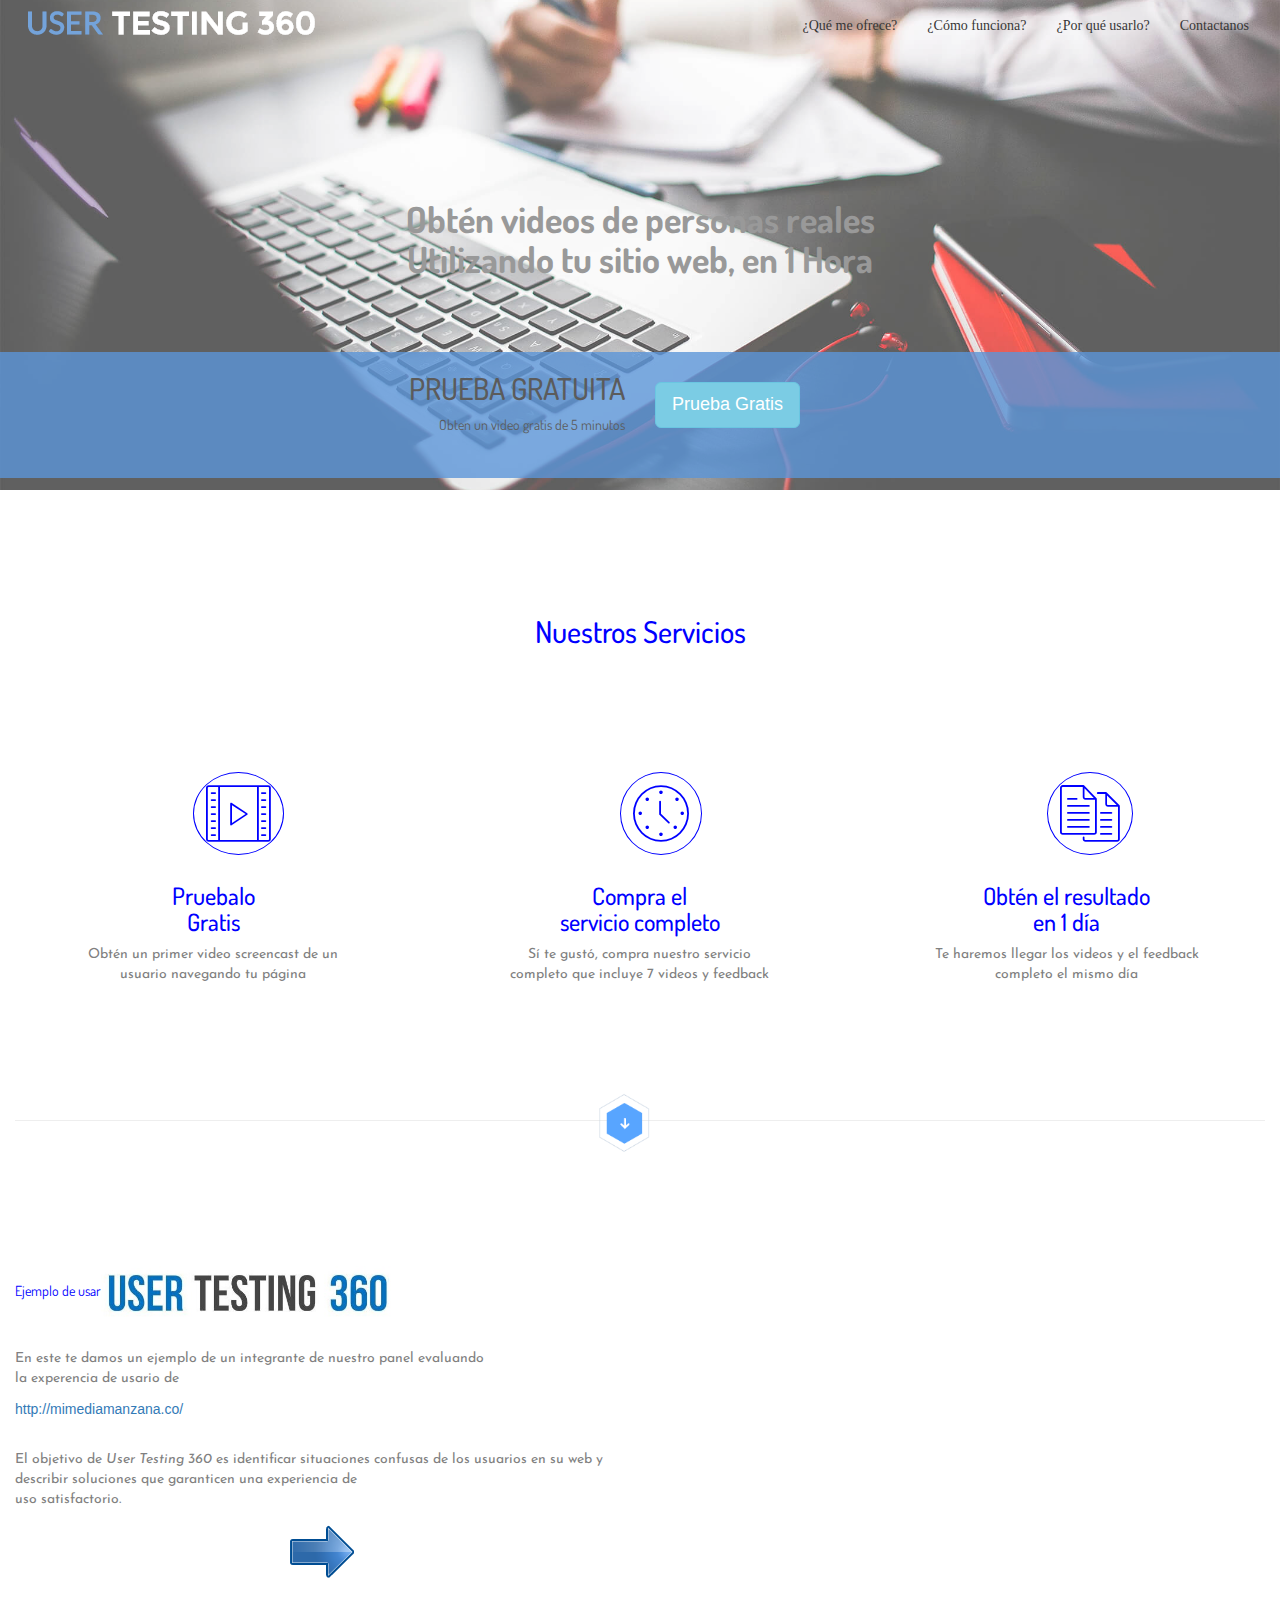
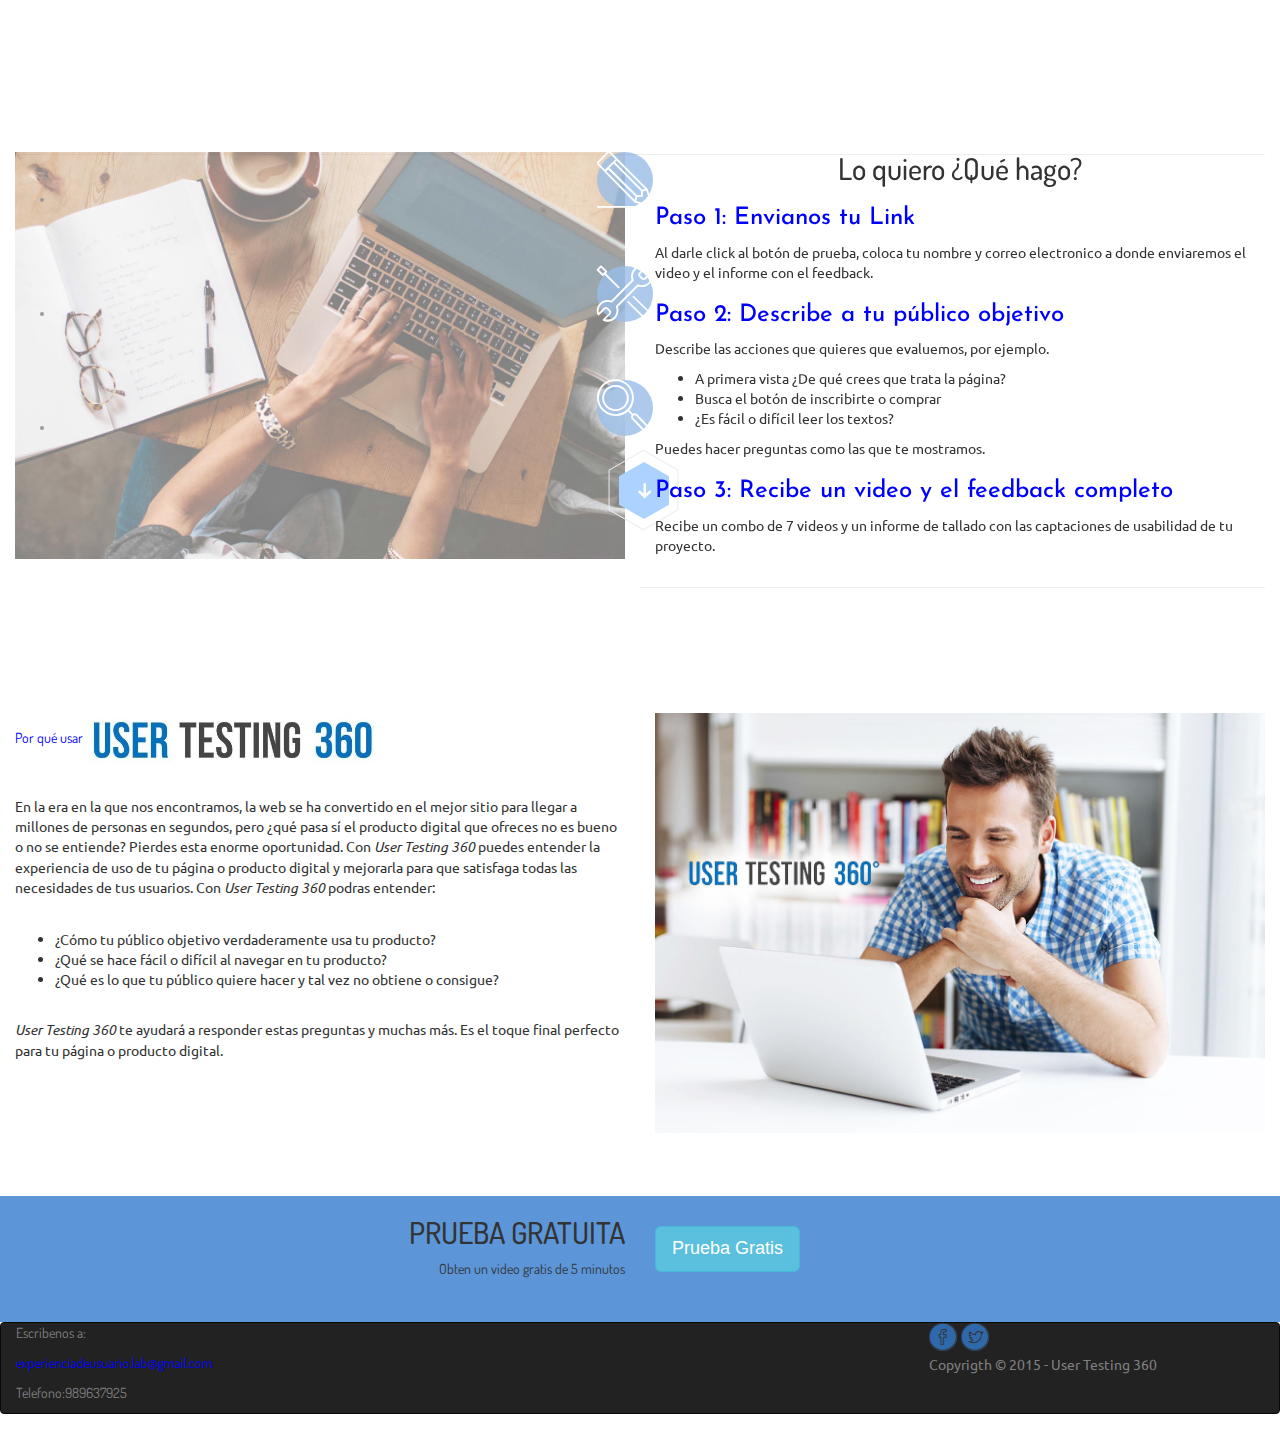
<file: index.html>
<!DOCTYPE html>
<html>
<head>
		<meta charset="utf-8">
		<meta name="viewport" content="width=device-width, initial-scale=1">
		<title>User Testing 360°</title>
		<link href="https://fonts.googleapis.com/css?family=Dosis" rel="stylesheet">
		<link href="https://fonts.googleapis.com/css?family=Josefin+Sans" rel="stylesheet">
		<link href="https://fonts.googleapis.com/css?family=Ubuntu" rel="stylesheet">
		<link rel="shortcut icon" href="image/ico/favicon.ico">
		<link rel="stylesheet" type="text/css" href="css/bootstrap.min.css">
		<link rel="stylesheet" type="text/css" href="css/animate.css">
		<link rel="stylesheet" type="text/css" href="css/font-awesome.min.css">
		<link rel="stylesheet" type="text/css" href="css/icomoon.css">
	 	<link rel="stylesheet" type="text/css" href="css/main.css">
</head>
<body>
	<div class="container-fluid bg-hd"><!--container con imágen de fondo-->
		<header><!--Comineza Encabezado con menú, sección e color de fondo-->
			<div class="row">
				<div class="col-lg-12 col-md-12 col-sm-12 col-xs-12">
					<nav class="navbar" role="navigation"><!-- Menú para en dispositivos móviles -->
              			<div class="navbar-header">
                			<button type="button" class="navbar-toggle" data-toggle="collapse"
                       		data-target=".navbar-ex1-collapse">
								<span class="sr-only">Desplegar navegación</span>
								<span class="icon-bar navbar-default"></span>
								<span class="icon-bar navbar-default"></span>
								<span class="icon-bar navbar-default"></span>
                			</button>
                			<a href="index.html" target="blank"><!--Logo-->
                				<img src="image/user-r.png" alt="Test" class="pequeño">
                			</a>
              			</div>
						<!-- Enlaces de navegación -->
						<div class="collapse navbar-collapse navbar-ex1-collapse">
							<ul class="nav navbar-nav navbar-right ">
								<li class="active"><a href="#service">¿Qué me ofrece?</a></li>
								<li><a href="#ejemplo">¿Cómo funciona?</a></li>
								<li><a href="#test">¿Por qué usarlo?</a></li>
								<li><a href="contact.html">Contactanos</a></li>
        					</ul>
      					</div>
    				</nav>
				</div>
			</div>
			<div class="row"><!--Texto-->
				<h1 class="text-center text-white mg-t animated rotateInDownLeft mer"><strong>Obtén videos de personas reales <br>Utilizando tu sitio web, en 1 Hora</strong></h1>
			</div>
			<div class="row bg-bl mg-5"><!--Segmento azúl con botón-->
				<div class="col-lg-6 col-md-6 col-sm-6 col-xs-6"><!--Texto-->
					<h2 class="text-right mer">PRUEBA GRATUITA</h2>
					<p class="text-right mer">Obten un video gratis de 5 minutos</p>
				</div>
				<div class="col-lg-6 col-md-6 col-sm-6 col-xs-6"><!--Botón-->
					<a href="contact.html">
						<button class="btn btn-lg btn-info mg-5">Prueba Gratis</button>
					</a>
				</div>
			</div><!--Segmento azúl con botón-->
		</header><!--Termina Encabezado con menú, sección e imágen de fondo-->
	</div>
	<div class="container-fluid">
		<section id="service"><!--Comienza Segmento Nuestros Servicios-->
			<div class="row"><!--Titulo-->
				<div class="col-lg-12 col-md-12 col-sm-12 col-xs-12">
					<h2 class="text-center text-blue mer mg-t">Nuestros Servicios</h2>
				</div>
			</div>
			<div class="row"><!--Col-detalles-->
				<div class="col-lg-4 col-md-6 col-sm-12 col-xs-12 mg-t">
					<i class="fa-4x icon-video img-circle text-blue mg-l mg-t animated infinite flash brd"></i>
					<h3 class="text-center text-blue mg-t mer">Pruebalo<br>Gratis</h3>
					<p class="text-center text-white nor">Obtén un primer video screencast de un<br> usuario navegando tu página</p>
				</div>
				<div class="col-lg-4 col-md-6 col-sm-12 col-xs-12 mg-t">
					<i class="fa-4x icon-clock img-circle text-blue mg-l mg-t animated infinite flash brd"></i>
					<h3 class="text-center text-blue mg-t mer">Compra el <br>servicio completo</h3>
					<p class="text-center text-white nor">Sí te gustó, compra nuestro servicio<br>completo que incluye 7 videos y feedback</p>
				</div>
				<div class="col-lg-4 col-md-6 col-sm-12 col-xs-12 mg-t">
					<i class="fa-4x icon-documents img-circle text-blue mg-l mg-t animated infinite flash brd"></i>
					<h3 class="text-center text-blue mg-t mer">Obtén el resultado<br>en 1 día</h3>
					<p class="text-center text-white nor">Te haremos llegar los videos y el feedback<br>completo el mismo día</p>
				</div>
			</div>
		</section><!-- Termina Segmento Nuestros Servicios-->
		<section><!--Comienza Segmento Icóno-->
			<div class="row">
				<div class="col-lg-12 col-md-12 col-sm-12 col-xs-12"><!--Icono-->
					<img src="image/ico/separador.png" alt="separador" class="pequeño mg-l abs">
					<hr class="text-blue mg-t">
				</div>
			</div>
		</section><!--Termina Segmento Icóno-->
		<section id="ejemplo"><!--Comienza Ejemplo-->
			<div class="row mg-t">
				<div class="col-lg-6 col-md-6 col-sm-12 col-xs-12"><!--Texto-->
					<span class="text-blue mer">Ejemplo de usar<img src="image/logo-2.jpg" alt="Test" class="pequeño largo"></span>
					<p class="text-white mg-5 nor">En este te damos un ejemplo de un integrante de nuestro panel evaluando<br>la experencia de usario de</p>
					<a href="http://mimediamanzana.co/ mg-5">http://mimediamanzana.co/</a>
					<p class="text-white mg-5 nor">El objetivo de <i>User Testing 360</i> es identificar situaciones confusas de los usuarios en su web y describir soluciones que garanticen una experiencia de <br>uso satisfactorio.</p>
					<img src="image/ico/flecha.png" alt="flecha" class="pequeño mg-l animated infinite shake">
				</div>
				<div class="col-lg-6 col-md-6 col-sm-12 col-xs-12"><!--Video-->
					<iframe src="https://www.youtube.com/embed/u7MDfG9ZJTU" frameborder="0" allowfullscreen class="mediano"></iframe>
				</div>
			</div>
		</section><!--Termina Ejemplo-->
		<hr class="mg-5"> 	<!--Líneas hr-->
		<section id="test"><!--Comienza sección "Lo quiero"-->
			<div class="row mg-ls">
				<div class="col-lg-6 col-md-6 col-sm-12 col-xs-12"><!--Imágen de fondo-->
					<div class="opa mg-t">
						<ul><!--Iconos-->
							<li><span class="fa-4x icon-pencil img-circle icono bg-bl-ico"></span></li>
							<li><span class="fa-4x icon-tools-2 img-circle icono bg-bl-ico mg-t"></span></li>
							<li><span class="fa-4x icon-magnifying-glass img-circle icono bg-bl-ico mg-t"></li>
							<li><img src="image/ico/separador.png" alt="separador" class="icono"></li>
						</ul>
					</div>
				</div>
				<div class="col-lg-6 col-md-6 col-sm-12 col-xs-12"><!--Texto-->
					<h2 class="text-center mg-t mer">Lo quiero ¿Qué hago?</h2>
					<h3 class="text-blue nor">Paso 1: Envianos tu Link</h3>
					<p class="per">Al darle click al botón de prueba, coloca tu nombre y correo electronico a donde enviaremos el video y el informe con el feedback.</p>
					<h3 class="text-blue nor">Paso 2: Describe a tu público objetivo</h3>
					<p class="per">Describe las acciones que quieres que evaluemos, por ejemplo.</p>
					<ul>
						<li class="per">A primera vista ¿De qué crees que trata la página?</li>
						<li class="per">Busca el botón de inscribirte o comprar</li>
						<li class="per">¿Es fácil o difícil leer los textos?</li>
					</ul>
					<p class="per">Puedes hacer preguntas como las que te mostramos.</p>
					<h3 class="text-blue nor">Paso 3: Recibe un video y el feedback completo</h3>
					<p class="per">Recibe un combo de 7 videos y un informe de tallado con las captaciones de usabilidad de tu proyecto.</p>
				</div>
			</div>
		</section><!--Termina sección "Lo quiero"-->
		<hr class="mg-ls"><!--Líneas hr-->
		<section><!--Comienza Porque usar Testing-->
			<div class="row mg-t">
				<div class="col-lg-6 col-md-6 col-sm-12 col-xs-12">
					<span class="text-blue mer">Por qué usar <img src="image/logo-2.jpg" alt="Test" class="pequeño largo"></span>
					<p class="per mg-5">En la era en la que nos encontramos, la web se ha convertido en el mejor sitio para llegar a millones de personas en segundos, pero ¿qué pasa sí el producto digital que ofreces no es bueno o no se entiende? Pierdes esta enorme oportunidad.
					Con <i>User Testing 360</i> puedes entender la experiencia de uso de tu página o producto digital y mejorarla para que satisfaga todas las necesidades de tus usuarios. Con <i>User Testing 360</i> podras entender:</p>
					<ul class="mg-5">
						<li class="per">¿Cómo tu público objetivo verdaderamente usa tu producto?</li>
						<li class="per">¿Qué se hace fácil o difícil al navegar en tu producto?</li>
						<li class="per">¿Qué es lo que tu público quiere hacer y tal vez no obtiene o consigue?</li>
					</ul>
					<p class="per mg-5"><i>User Testing 360</i> te ayudará a responder estas preguntas y muchas más. Es el toque final perfecto para tu página o producto digital.</p>
				</div>
				<div class="col-lg-6 col-md-6 col-sm-12 col-xs-12">
					<img src="image/banner.jpg" alt="" class="mediano">
				</div>
			</div>
		</section><!--Termina Porque usar Testing-->
		<section><!--Comienza cinta azúl con botón-->
			<div class="row bg-bl mg-5"><!--Segmento azúl con botón-->
				<div class="col-lg-6 col-md-6 col-sm-6 col-xs-6"><!--Texto-->
					<h2 class="text-right mer">PRUEBA GRATUITA</h2>
					<p class="text-right mer">Obten un video gratis de 5 minutos</p>
				</div>
				<div class="col-lg-6 col-md-6 col-sm-6 col-xs-6"><!--Botón-->
					<a href="contact.html">
						<button class="btn btn-lg btn-info mg-5">Prueba Gratis</button>
					</a>
				</div>
			</div><!--Segmento azúl con botón-->
		</section><!--Termina cinta azúl con botón-->
	</div>
	<footer><!--Comienza Píe de páina y contacto-->
			<nav class="navbar navbar-inverse navbar-static-bottom" role="navigation">
				<div class="col-lg-6 col-md-6 col-sm-6 col-xs-6">
					<p class="text-white mer">Escribenos a:</p>
					<a href="gmail.com">
					<p class=" text-blue mer">experienciadeusuario.lab@gmail.com</p>
					</a>
					<p class="text-white mer">Telefono:989637925</p>
				</div>
				<div class="col-lg-6 col-md-6 col-sm-6 col-xs-6">
					<span class="fa-2x icon-facebook img-circle mg-l bg-bl-ico"></span>
					<span class="fa-2x icon-twitter img-circle bg-bl-ico"></span>
					<p class="text-white mg-l per">Copyrigth &copy 2015 - User Testing 360</p>
				</div>
			</nav>
	</footer><!--Termina Píe de páina y contacto-->
<!--Codigo Script-->
	<script src="js/jquery.js"></script>
	<script src="js/bootstrap.min.js"></script>
</body>
</html>
</file>
<file: css/icomoon.css>
@font-face {
	font-family: 'icomoon';
	src:url('../fonts/icomoon.eot?6zm5h9');
	src:url('../fonts/icomoon.eot?6zm5h9#iefix') format('embedded-opentype'),
		url('../fonts/icomoon.ttf?6zm5h9') format('truetype'),
		url('../fonts/icomoon.woff?6zm5h9') format('woff'),
		url('../fonts/icomoon.svg?6zm5h9#icomoon') format('svg');
	font-weight: normal;
	font-style: normal;
}

[class^="icon-"], [class*=" icon-"] {
	font-family: 'icomoon';
	speak: none;
	font-style: normal;
	font-weight: normal;
	font-variant: normal;
	text-transform: none;
	line-height: 1;

	/* Better Font Rendering =========== */
	-webkit-font-smoothing: antialiased;
	-moz-osx-font-smoothing: grayscale;
}

.icon-laptop:before {
	content: "\e001";
}
.icon-document:before {
	content: "\e005";
}
.icon-documents:before {
	content: "\e006";
}
.icon-search:before {
	content: "\e007";
}
.icon-presentation:before {
	content: "\e00e";
}
.icon-video:before {
	content: "\e011";
}
.icon-envelope:before {
	content: "\e028";
}
.icon-gears:before {
	content: "\e02b";
}
.icon-pencil:before {
	content: "\e032";
}
.icon-tools:before {
	content: "\e033";
}
.icon-tools-2:before {
	content: "\e034";
}
.icon-magnifying-glass:before {
	content: "\e037";
}
.icon-profile-male:before {
	content: "\e040";
}
.icon-profile-female:before {
	content: "\e041";
}
.icon-speedometer:before {
	content: "\e051";
}
.icon-clock:before {
	content: "\e055";
}
.icon-alarmclock:before {
	content: "\e059";
}
.icon-happy:before {
	content: "\e05b";
}
.icon-sad:before {
	content: "\e05c";
}
.icon-facebook:before {
	content: "\e05d";
}
.icon-twitter:before {
	content: "\e05e";
}
.icon-linkedin:before {
	content: "\e062";
}
</file>
<file: css/main.css>
body{
	margin: 0;
	padding: 0;
}
/*Header*/
.bg-hd{
	background-image: url(../image/large.jpg);
	background-size: cover;
	background-position: center;
	width: 100%;
	height: 35em;		
	opacity: 0.8;
} 
.navbar a{
	color: black !important;
	font-family: 'Lora', serif;
	text-decoration: none;
}
/*Medidas imágenes*/
.pequeño{
	height: 50%;
}
.largo{
	width: 50%;
}

.abs{
	position: absolute;
	display: block;
	margin-top: 7%;
}
.mediano{
	width: 100%;
	height: 30em;
}
.icono{
	color: white;
	position: relative;
	display: inline-block;
	margin-left: 95%;
}
.icono:hover{ 	
	height: 2em; 	
	width: 2em; 	
	background-color: black; 
}
/*Background*/
.bg-bl{
	background-color: rgba(51, 124, 208, 0.8);
	height: 9em;
}
.opa{
	background-image: url(../image/sec-2.jpg);
	background-size: 100%;
	background-repeat: no-repeat;
	height: 40em;
	opacity: 0.5;
}
.bg-bl-ico{
	background-color: rgba(51, 124, 208, 0.8);
}
/*Generales*/
.text-white{
	color: gray;
}
.text-blue{
	color: blue;
}
.mer{
	font-family: 'Dosis', sans-serif;
}
.nor{
	font-family: 'Josefin Sans', sans-serif;
}
.per{
	font-family: 'Ubuntu', sans-serif;
}
.mg-t{
	margin-top: 10%;
}
.mg-5{
	margin-top: 5%;
}
.mg-l{
	margin-left: 45%;
}
.mg-ls{
	margin-top: -10%;
}
.brd{
	border-radius: 100%;
	border: 1px solid blue;
	padding: 3%;
}
</file>
